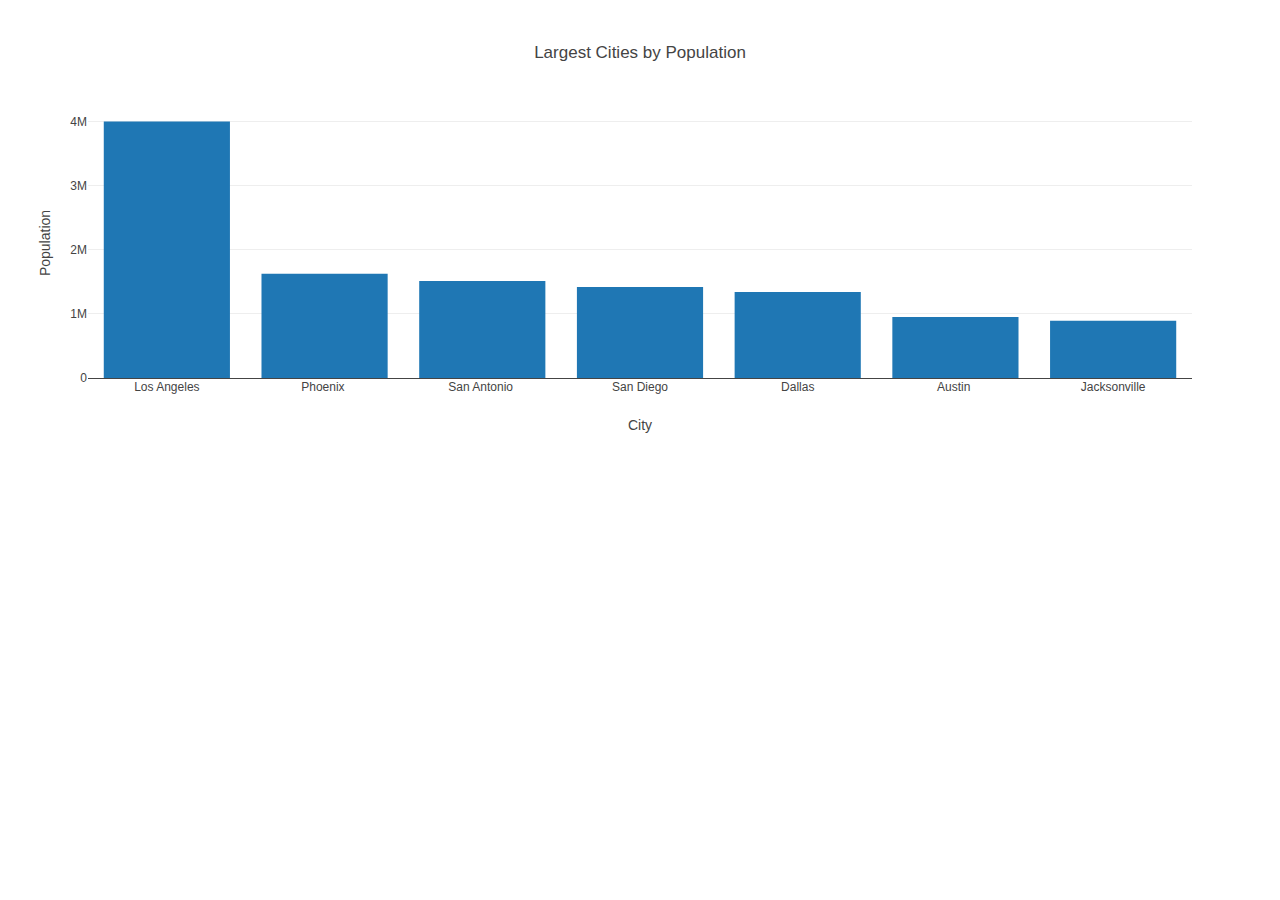
<file: data-12-2-2-resources/index.html>
<!DOCTYPE html>
<html lang="en">
<head>
  <meta charset="UTF-8">
  <meta name="viewport" content="width=device-width, initial-scale=1.0">
  <meta http-equiv="X-UA-Compatible" content="ie=edge">
  <title>Fast-Growing Cities 2016-2017</title>
  <script src="https://cdn.plot.ly/plotly-latest.min.js"></script>
</head>
<body>
  <div id="bar-plot"></div>
  <script src="data.js"></script>
  <script src="plot.js"></script>
</body>
</html>
</file>
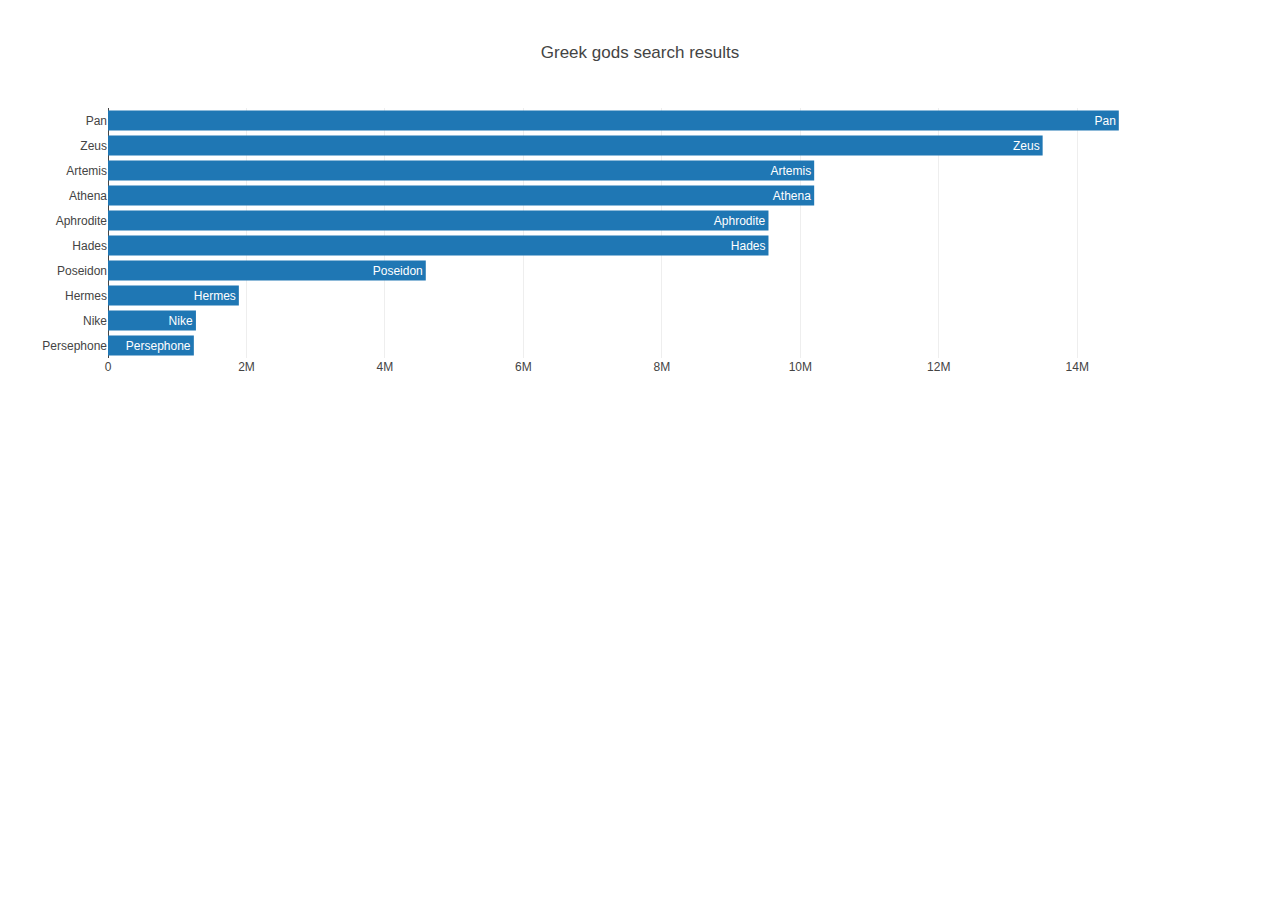
<file: data-12-5-1-resources/index.html>
<!DOCTYPE html>
<html lang="en">
<head>
    <meta charset="UTF-8">
    <meta name="viewport" content="width=device-width, initial-scale=1.0">
    <meta http-equiv="X-UA-Compatible" content="ie=edge">
    <title>Greek gods</title>
    <script src="https://cdn.plot.ly/plotly-latest.min.js"></script>
</head>
<body>
    <div id="plot"></div>
    <script src="data.js"></script>
    <script src="plots.js"></script>
</body>
</html>
</file>
